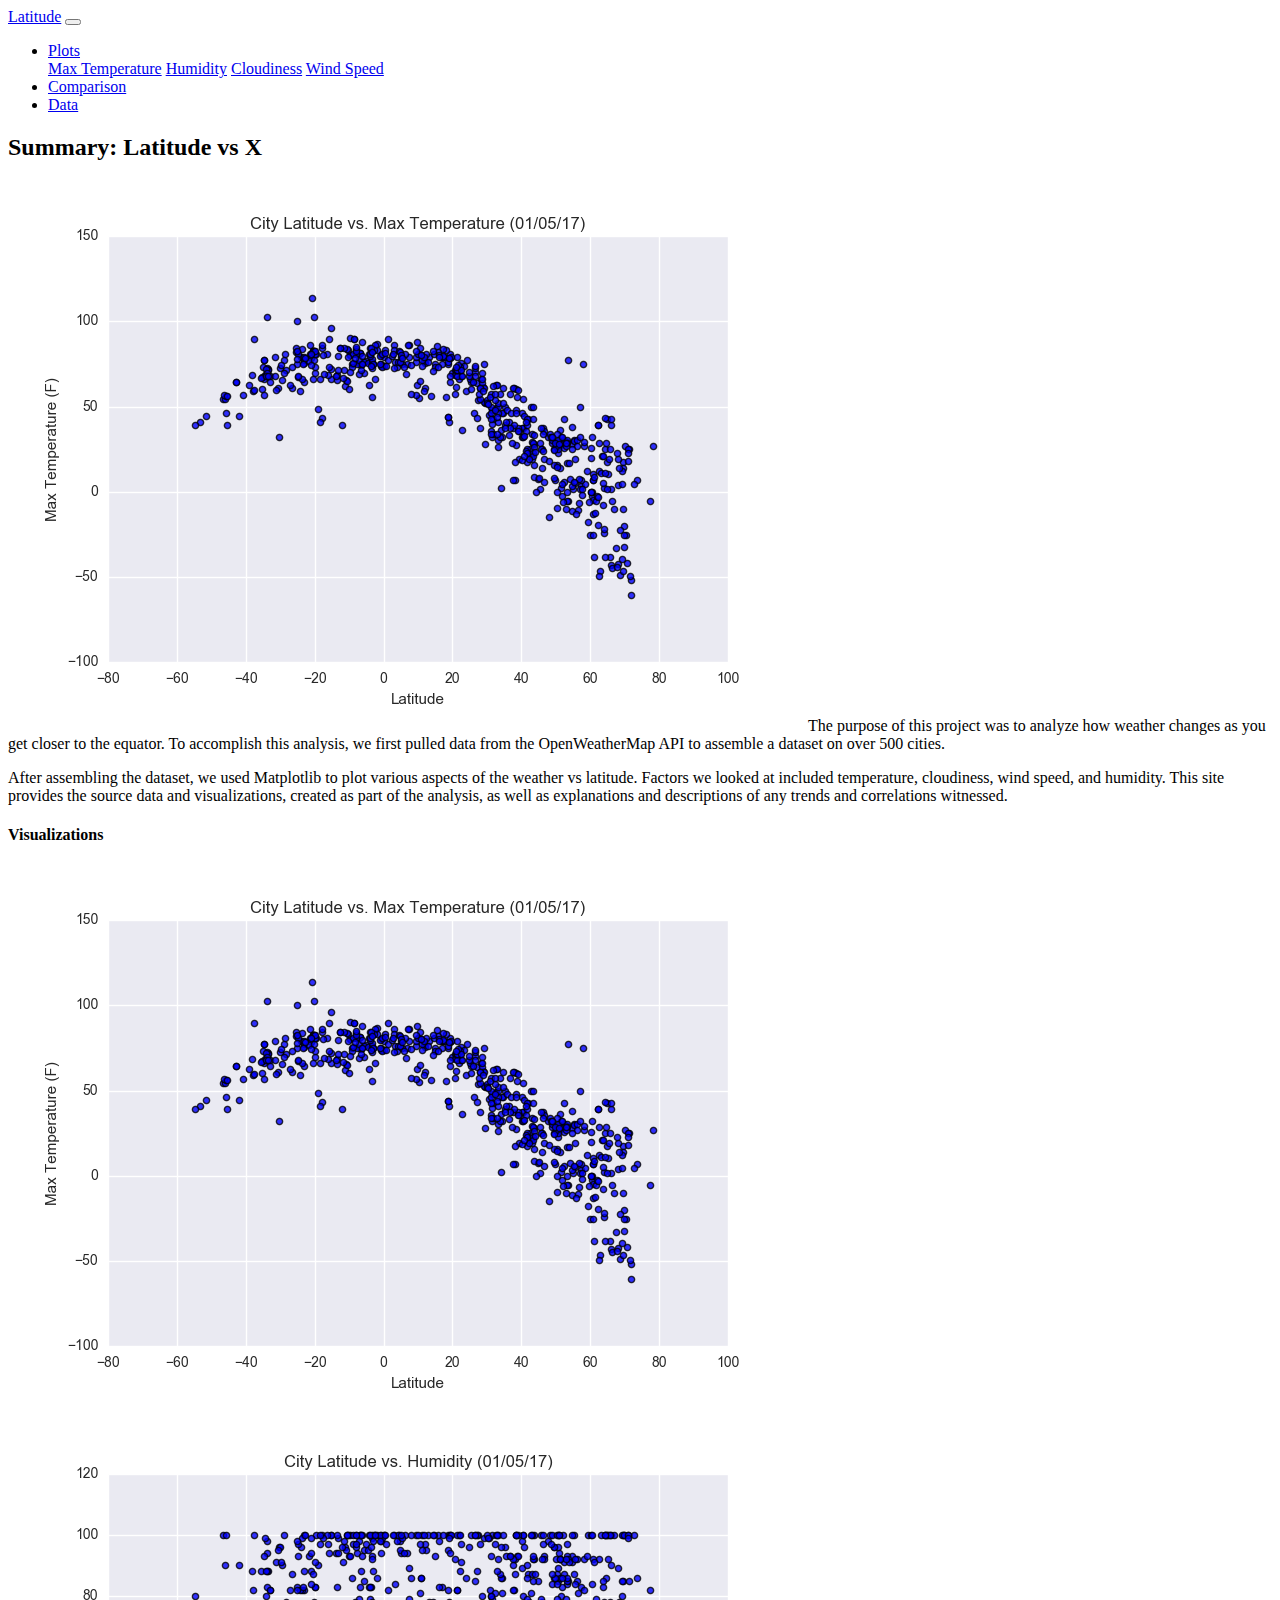
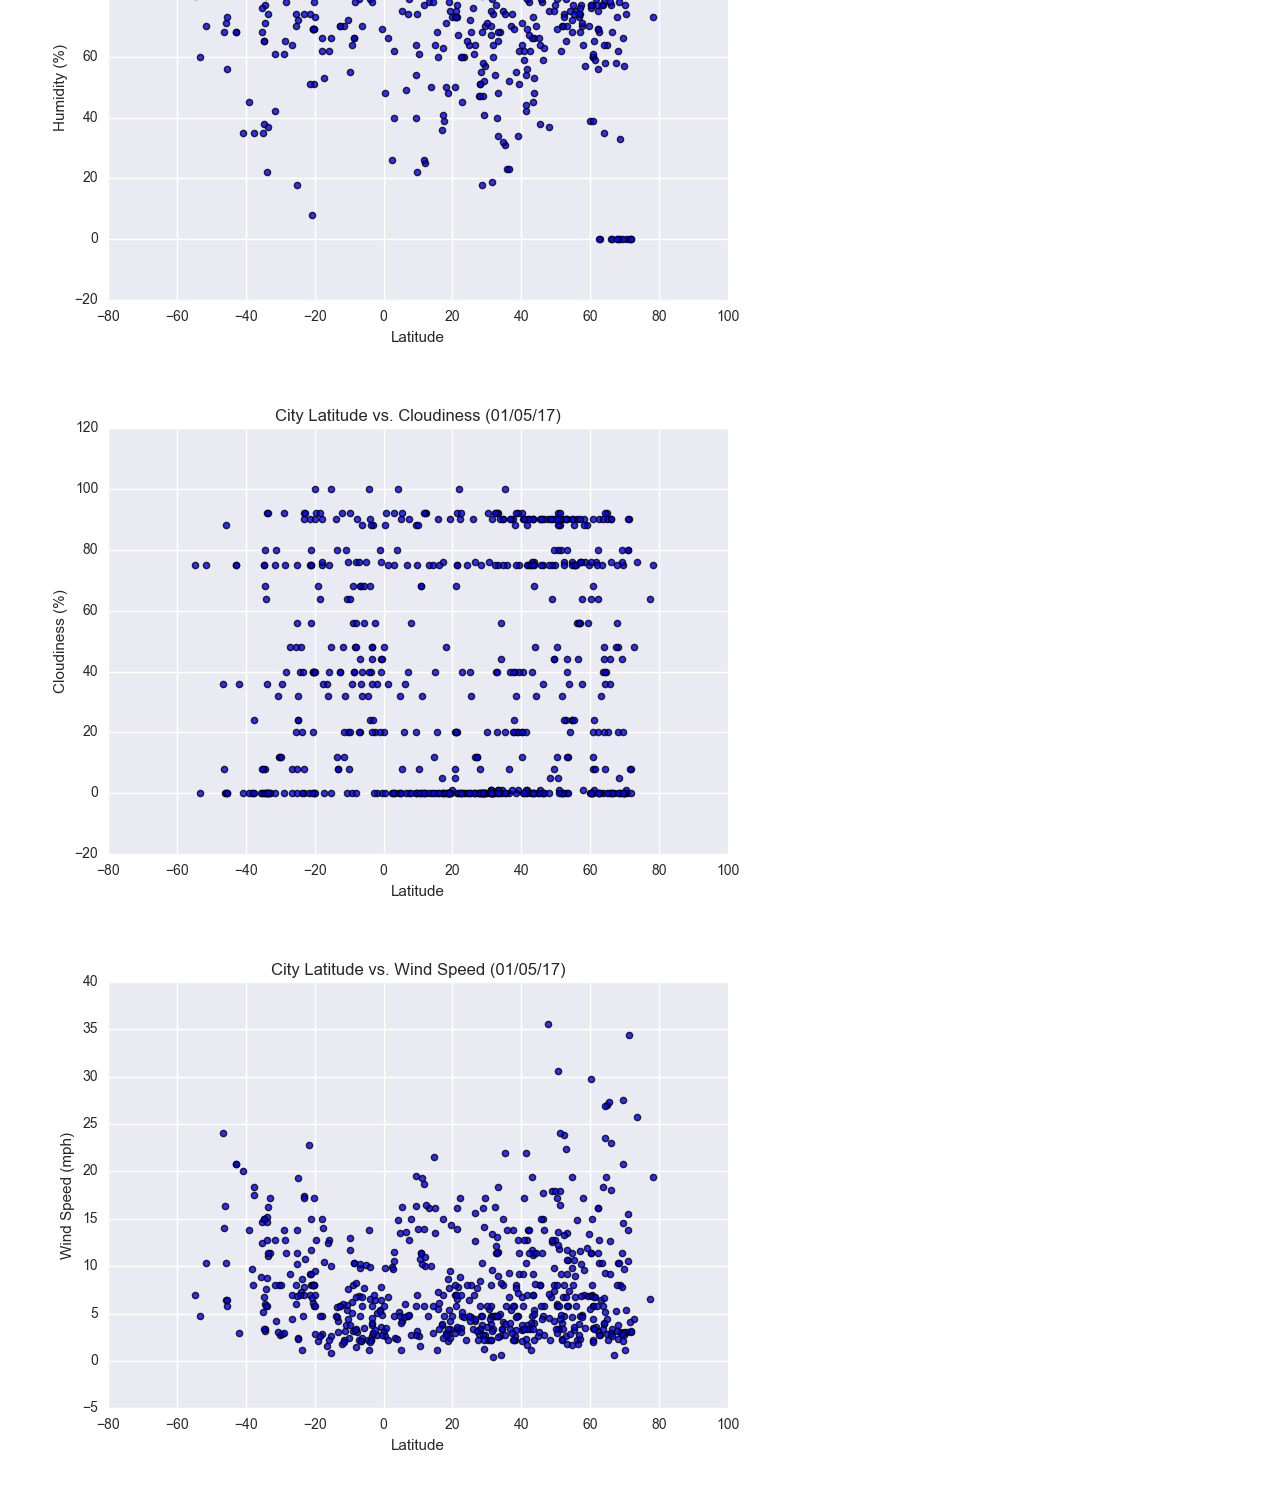
<file: Week 12 HTML CSS/index.html>
<!doctype html>
<html lang="en">

<head>
  <meta charset="utf-8">
  <meta name="viewport" content="width=device-width, initial-scale=1">
  <link rel="stylesheet" href="https://stackpath.bootstrapcdn.com/bootstrap/4.1.2/css/bootstrap.min.css" integrity="sha384-Smlep5jCw/wG7hdkwQ/Z5nLIefveQRIY9nfy6xoR1uRYBtpZgI6339F5dgvm/e9B"
    crossorigin="anonymous">
  <title>Web Visualization Dashboard (Latitude)</title>
</head>

<body>
  <nav class="navbar navbar-expand-md navbar-light bg-light">
    <a class="navbar-brand" href="index.html">Latitude</a>

    <button class="navbar-toggler" type="button" data-toggle="collapse" data-target="#navbarSupportedContent" aria-controls="navbarSupportedContent"
      aria-expanded="false" aria-label="Toggle navigation">
      <span class="navbar-toggler-icon"></span>
    </button>

    <div class="collapse navbar-collapse" id="navbarSupportedContent">
      <ul class="navbar-nav ml-auto">
        <li class="nav-item dropdown">
          <a class="nav-link dropdown-toggle" href="#" id="navbarDropdown" role="button" data-toggle="dropdown" aria-haspopup="true"
            aria-expanded="false">
            Plots
          </a>
          <div class="dropdown-menu" aria-labelledby="navbarDropdown">
            <a class="dropdown-item" href="max-temp.html">Max Temperature</a>
            <a class="dropdown-item" href="humidity.html">Humidity</a>
            <a class="dropdown-item" href="cloudiness.html">Cloudiness</a>
            <a class="dropdown-item" href="wind-speed.html">Wind Speed</a>
          </div>
        </li>
        <li class="nav-item">
          <a class="nav-link" href="comparison.html">Comparison</a>
        </li>
        <li class="nav-item">
          <a class="nav-link" href="data.html">Data</a>
        </li>
      </ul>
    </div>
  </nav>

  <div class="container">
    <div class="row">
      <div class="col-12 col-md-8">
        <h2>Summary: Latitude vs X</h2>
        <p>
          <img src="Resources/Fig1.png" class="img-fluid float-left" alt="Figure 1">The purpose of this project was to analyze how weather changes as you get closer to the equator. To accomplish
          this analysis, we first pulled data from the OpenWeatherMap API to assemble a dataset on over 500 cities.</p>
        <p>After assembling the dataset, we used Matplotlib to plot various aspects of the weather vs latitude. Factors we looked
          at included temperature, cloudiness, wind speed, and humidity. This site provides the source data and visualizations,
          created as part of the analysis, as well as explanations and descriptions of any trends and correlations witnessed.</p>
      </div>
      <div class="col-12 col-md-4">
        <h4>Visualizations</h4>
        <div class="row">
          <div class="col">
            <a href="max-temp.html">
              <img src="Resources/Fig1.png" class="img-thumbnail" alt="Figure 1">
            </a>
          </div>
          <div class="col">
            <a href="humidity.html">
              <img src="Resources/Fig2.png" class="img-thumbnail" alt="Figure 2">
            </a>
          </div>
        </div>
        <div class="row">
          <div class="col">
            <a href="cloudiness.html">
              <img src="Resources/Fig3.png" class="img-thumbnail" alt="Figure 3">
            </a>
          </div>
          <div class="col">
            <a href="wind-speed.html">
              <img src="Resources/Fig4.png" class="img-thumbnail" alt="Figure 4">
            </a>
          </div>
        </div>
      </div>
    </div>
  </div>

  <script src="https://code.jquery.com/jquery-3.3.1.slim.min.js" integrity="sha384-q8i/X+965DzO0rT7abK41JStQIAqVgRVzpbzo5smXKp4YfRvH+8abtTE1Pi6jizo"
    crossorigin="anonymous"></script>
  <script src="https://cdnjs.cloudflare.com/ajax/libs/popper.js/1.14.3/umd/popper.min.js" integrity="sha384-ZMP7rVo3mIykV+2+9J3UJ46jBk0WLaUAdn689aCwoqbBJiSnjAK/l8WvCWPIPm49"
    crossorigin="anonymous"></script>
  <script src="https://stackpath.bootstrapcdn.com/bootstrap/4.1.2/js/bootstrap.min.js" integrity="sha384-o+RDsa0aLu++PJvFqy8fFScvbHFLtbvScb8AjopnFD+iEQ7wo/CG0xlczd+2O/em"
    crossorigin="anonymous"></script>
</body>

</html>
</file>
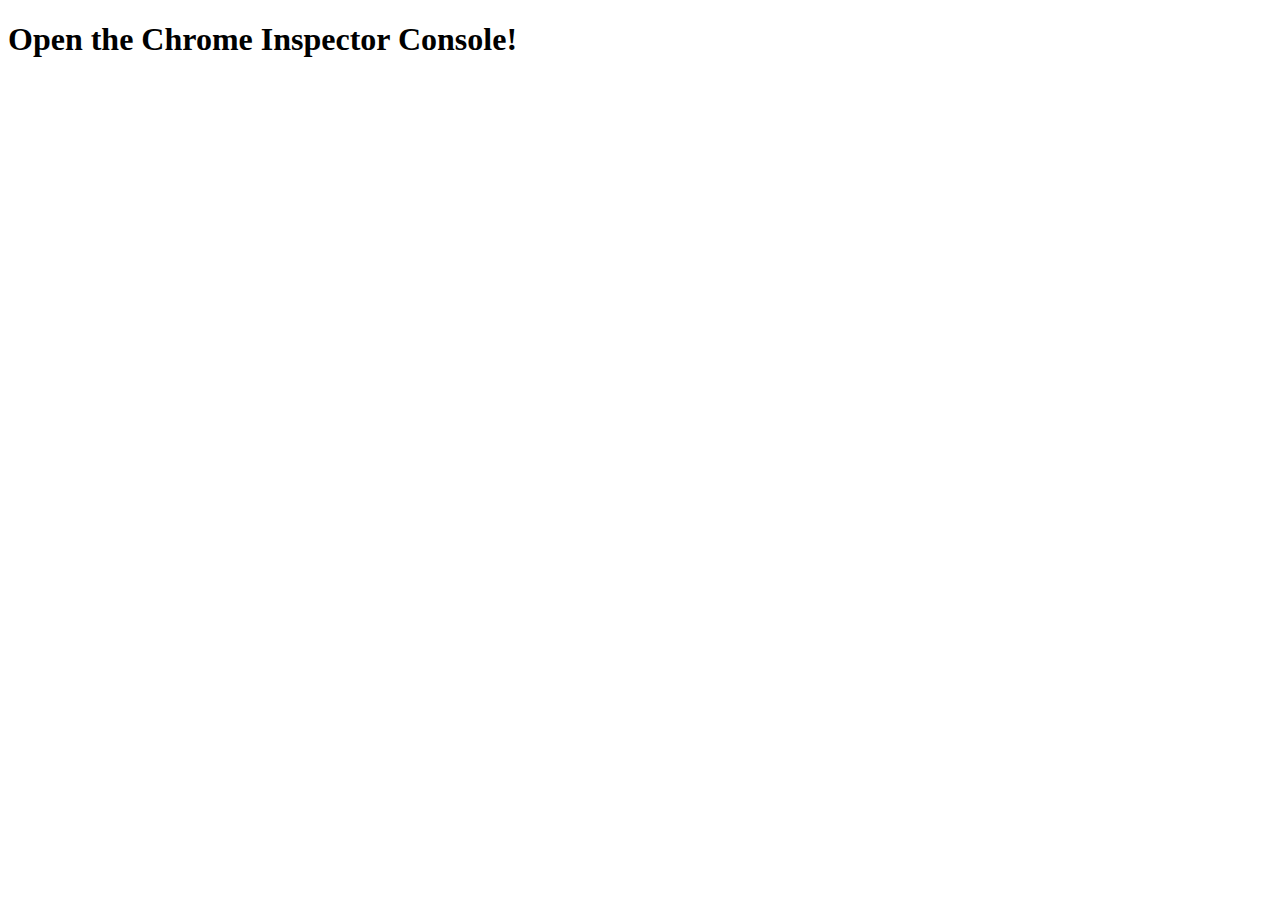
<file: Javascript Week 2/Javascript-Day2/01-Ins_forEach/index.html>
<!DOCTYPE html>
<html lang="en">

<head>
  <meta charset="UTF-8">
  <meta name="viewport" content="width=device-width, initial-scale=1.0">
  <meta http-equiv="X-UA-Compatible" content="ie=edge">
  <title>Document</title>
</head>

<body>
  <h1>Open the Chrome Inspector Console!</h1>
</body>

<script src="index.js"></script>

</html>
</file>
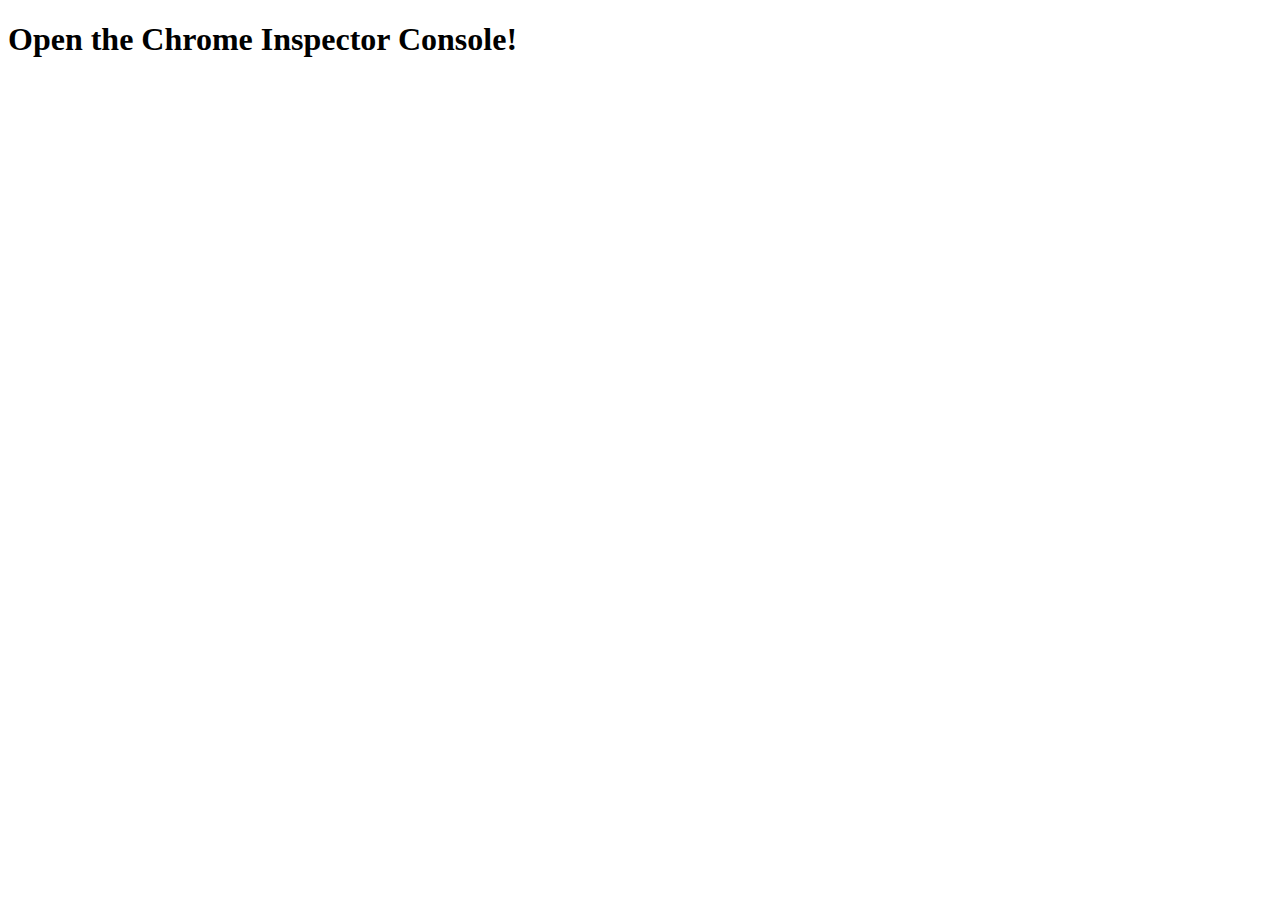
<file: Javascript Week 2/Javascript-Day2/03-Ins_JavaScript_Objects/index.html>
<!DOCTYPE html>
<html lang="en">

<head>
  <meta charset="UTF-8">
  <meta name="viewport" content="width=device-width, initial-scale=1.0">
  <meta http-equiv="X-UA-Compatible" content="ie=edge">
  <title>Objects</title>
</head>

<body>
  <h1>Open the Chrome Inspector Console!</h1>
  <script src="index.js"></script>
</body>

</html>
</file>
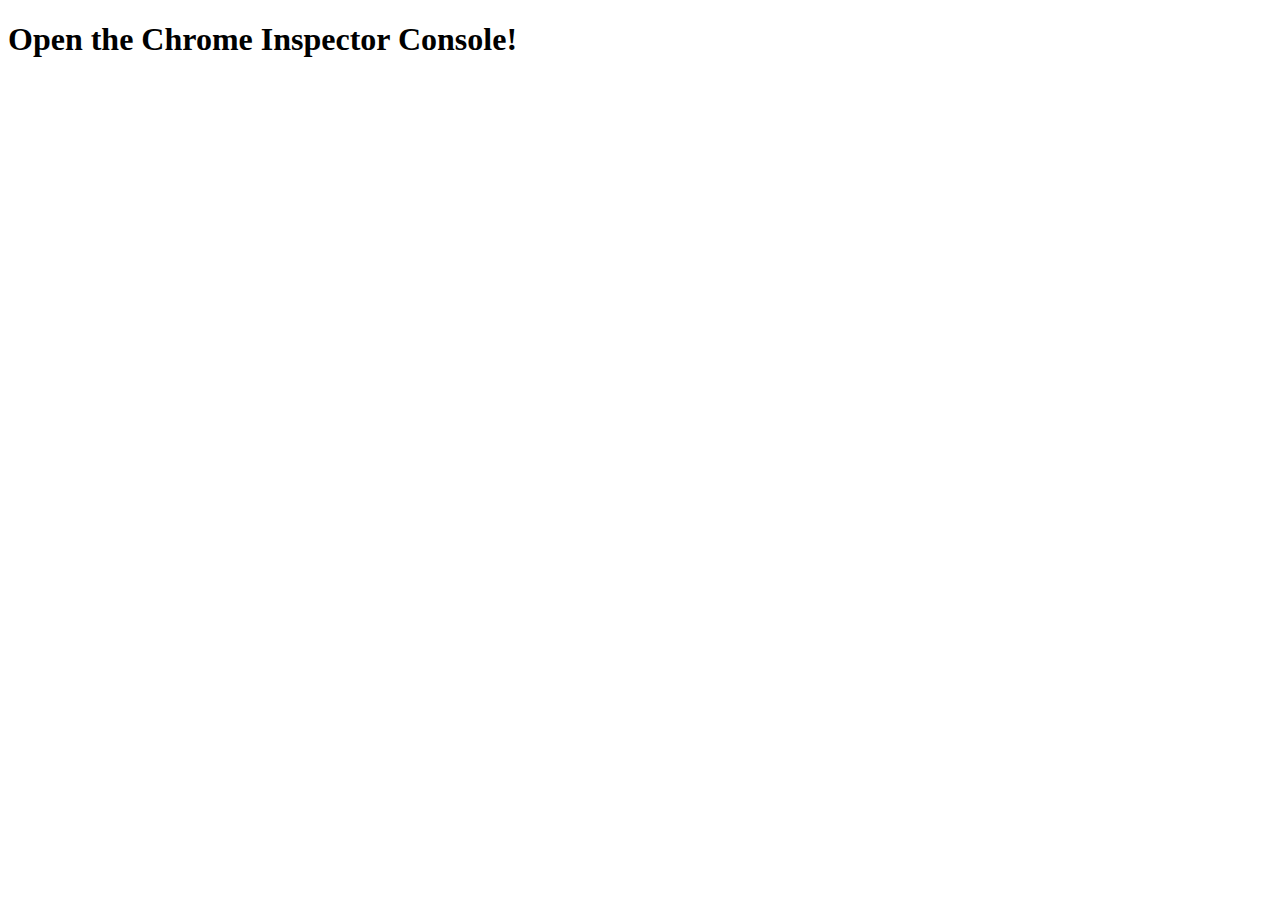
<file: Javascript Week 2/Javascript-Day2/05-Evr_Map/index.html>
<!DOCTYPE html>
<html lang="en">

<head>
  <meta charset="UTF-8">
  <meta name="viewport" content="width=device-width, initial-scale=1.0">
  <meta http-equiv="X-UA-Compatible" content="ie=edge">
  <title>Using Map</title>
</head>

<body>
  <h1>Open the Chrome Inspector Console!</h1>
  <script src="static/js/map.js"></script>
</body>

</html>
</file>
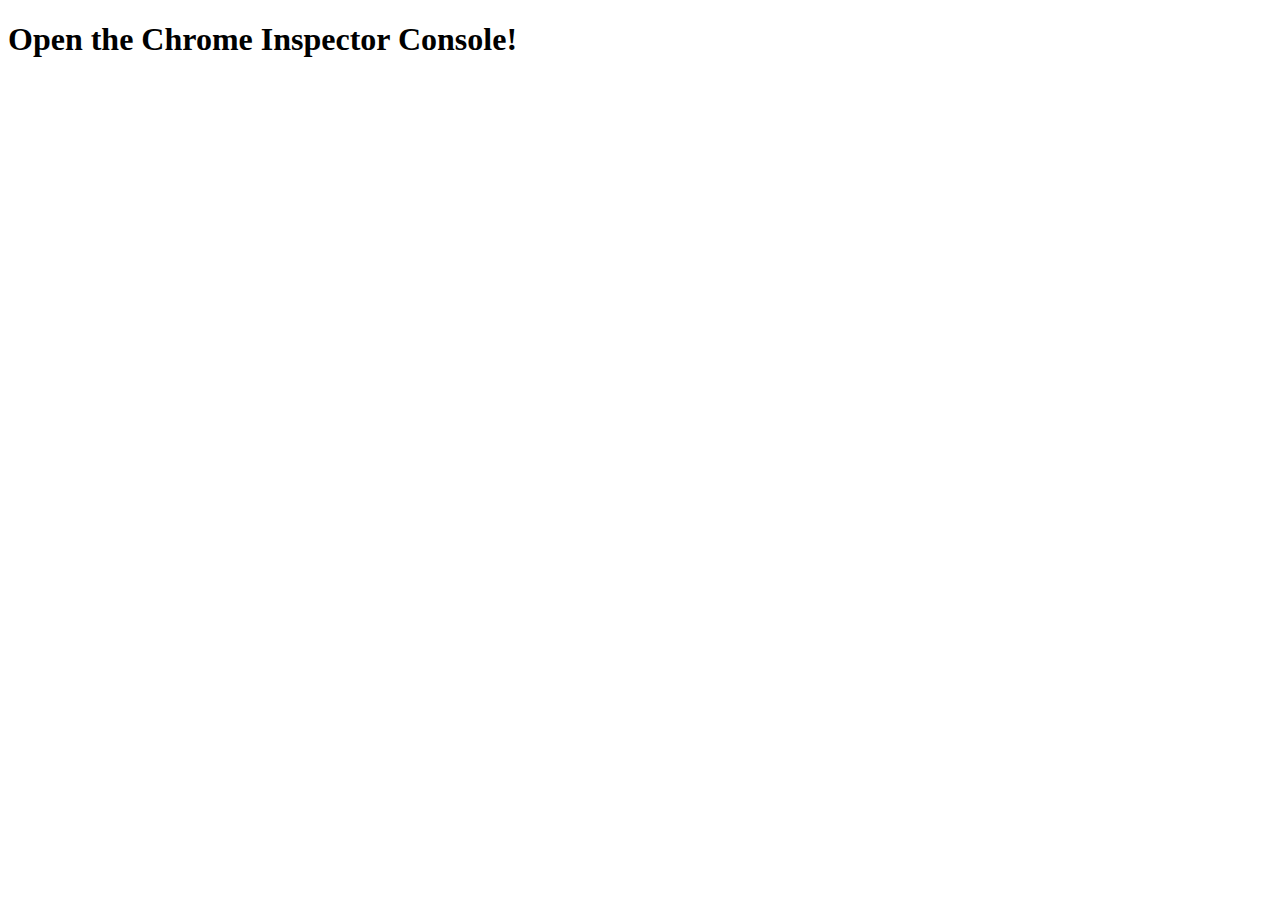
<file: Javascript Week 2/Javascript-Day2/06-Evr_Arrow_Functions/index.html>
<!DOCTYPE html>
<html lang="en">

<head>
  <meta charset="UTF-8">
  <meta name="viewport" content="width=device-width, initial-scale=1.0">
  <meta http-equiv="X-UA-Compatible" content="ie=edge">
  <title>Arrow Functions</title>
</head>

<body>
  <h1>Open the Chrome Inspector Console!</h1>
  <script src="static/js/arrow.js"></script>
</body>

</html>
</file>
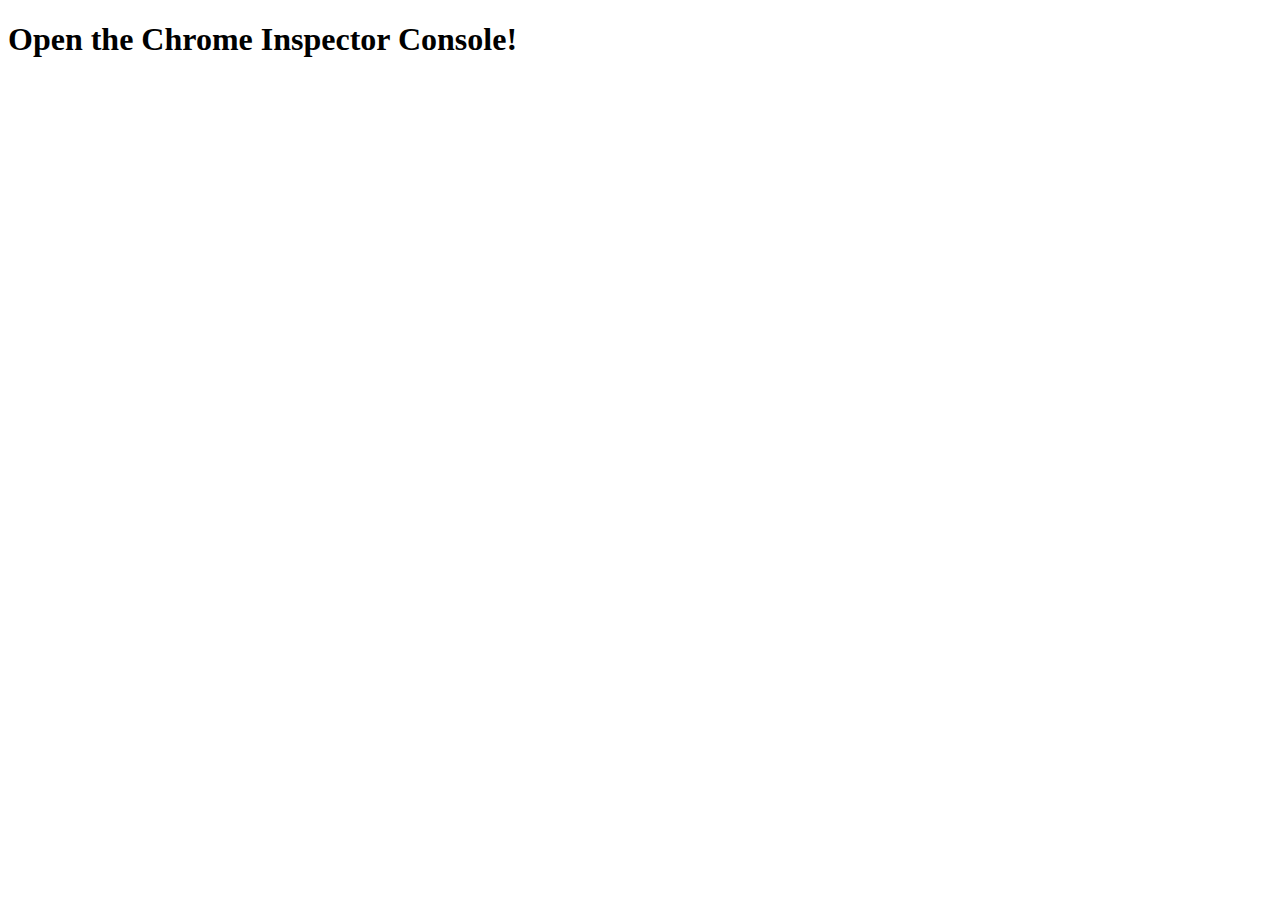
<file: Javascript Week 2/Javascript-Day2/07-Ins_Object_Iteration/index.html>
<!DOCTYPE html>
<html lang="en">

<head>
  <meta charset="UTF-8">
  <meta name="viewport" content="width=device-width, initial-scale=1.0">
  <meta http-equiv="X-UA-Compatible" content="ie=edge">
  <title>Document</title>
</head>

<body>
  <h1>Open the Chrome Inspector Console!</h1>
  <script src="static/js/index.js"></script>
</body>

</html>
</file>
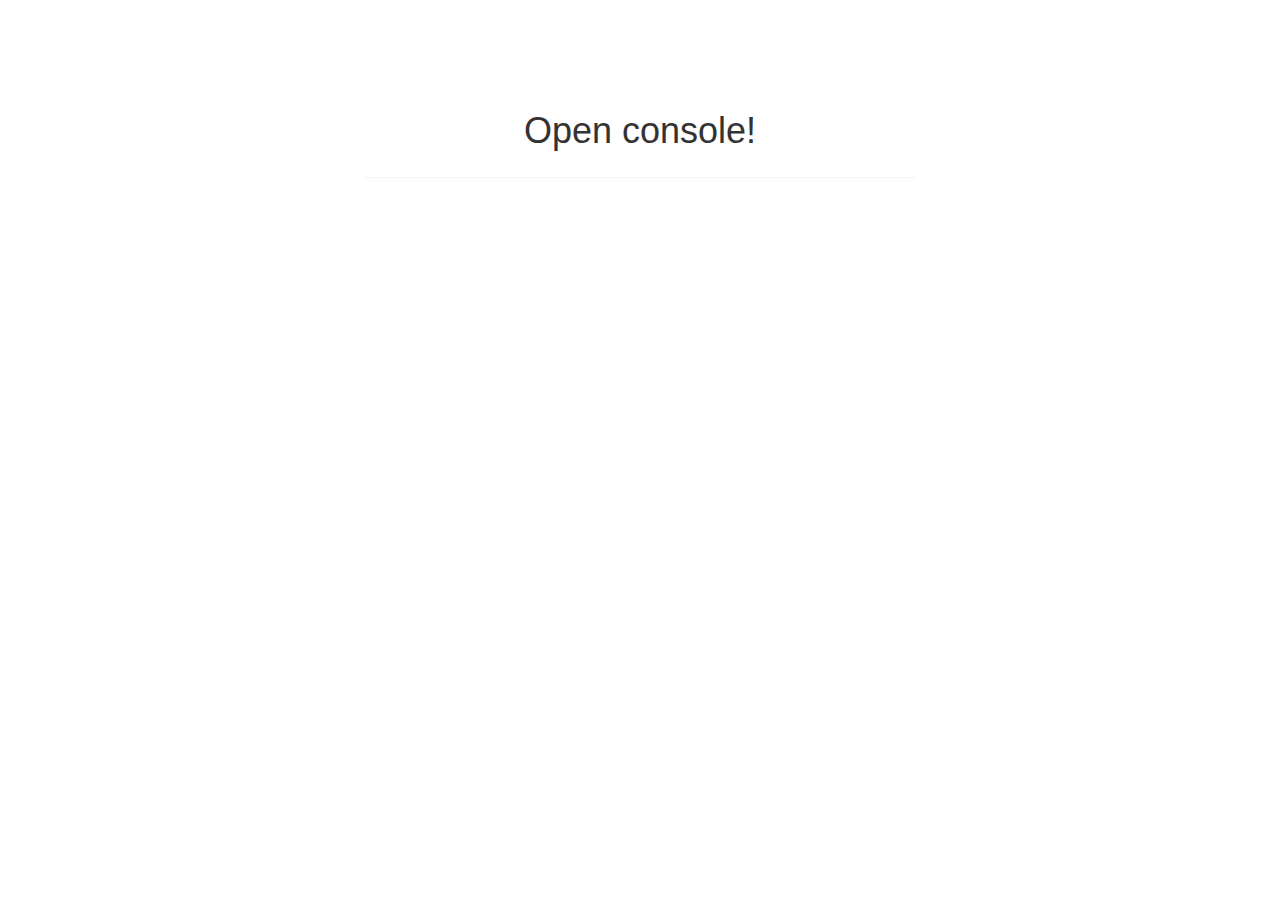
<file: Javascript Week 2/Javascript-Day2/09-Ins_Filter/index.html>
<!DOCTYPE html>
<html lang="en">

<head>
  <meta charset="UTF-8">
  <meta name="viewport" content="width=device-width, initial-scale=1.0">
  <meta http-equiv="X-UA-Compatible" content="ie=edge">
  <title>Document</title>
  <link rel="stylesheet" href="https://cdnjs.cloudflare.com/ajax/libs/twitter-bootstrap/3.3.7/css/bootstrap.min.css"
  />
  <link rel="stylesheet" href="styles.css">
</head>

<body>
  <div class="container">
    <div class="row">
      <div class="col-md-6 col-md-offset-3 text-center">
        <div class="panel m-top-75">
          <div class="panel-body">
            <h1 class="text-center">Open console!</h1>
          </div>
        </div>
      </div>
    </div>
  </div>
  <script src="filter.js" type="text/javascript"></script>
</body>

</html>
</file>
<file: Javascript Week 2/Javascript-Day2/09-Ins_Filter/styles.css>
.m-top-75 {
  margin-top: 75px;
}
</file>
